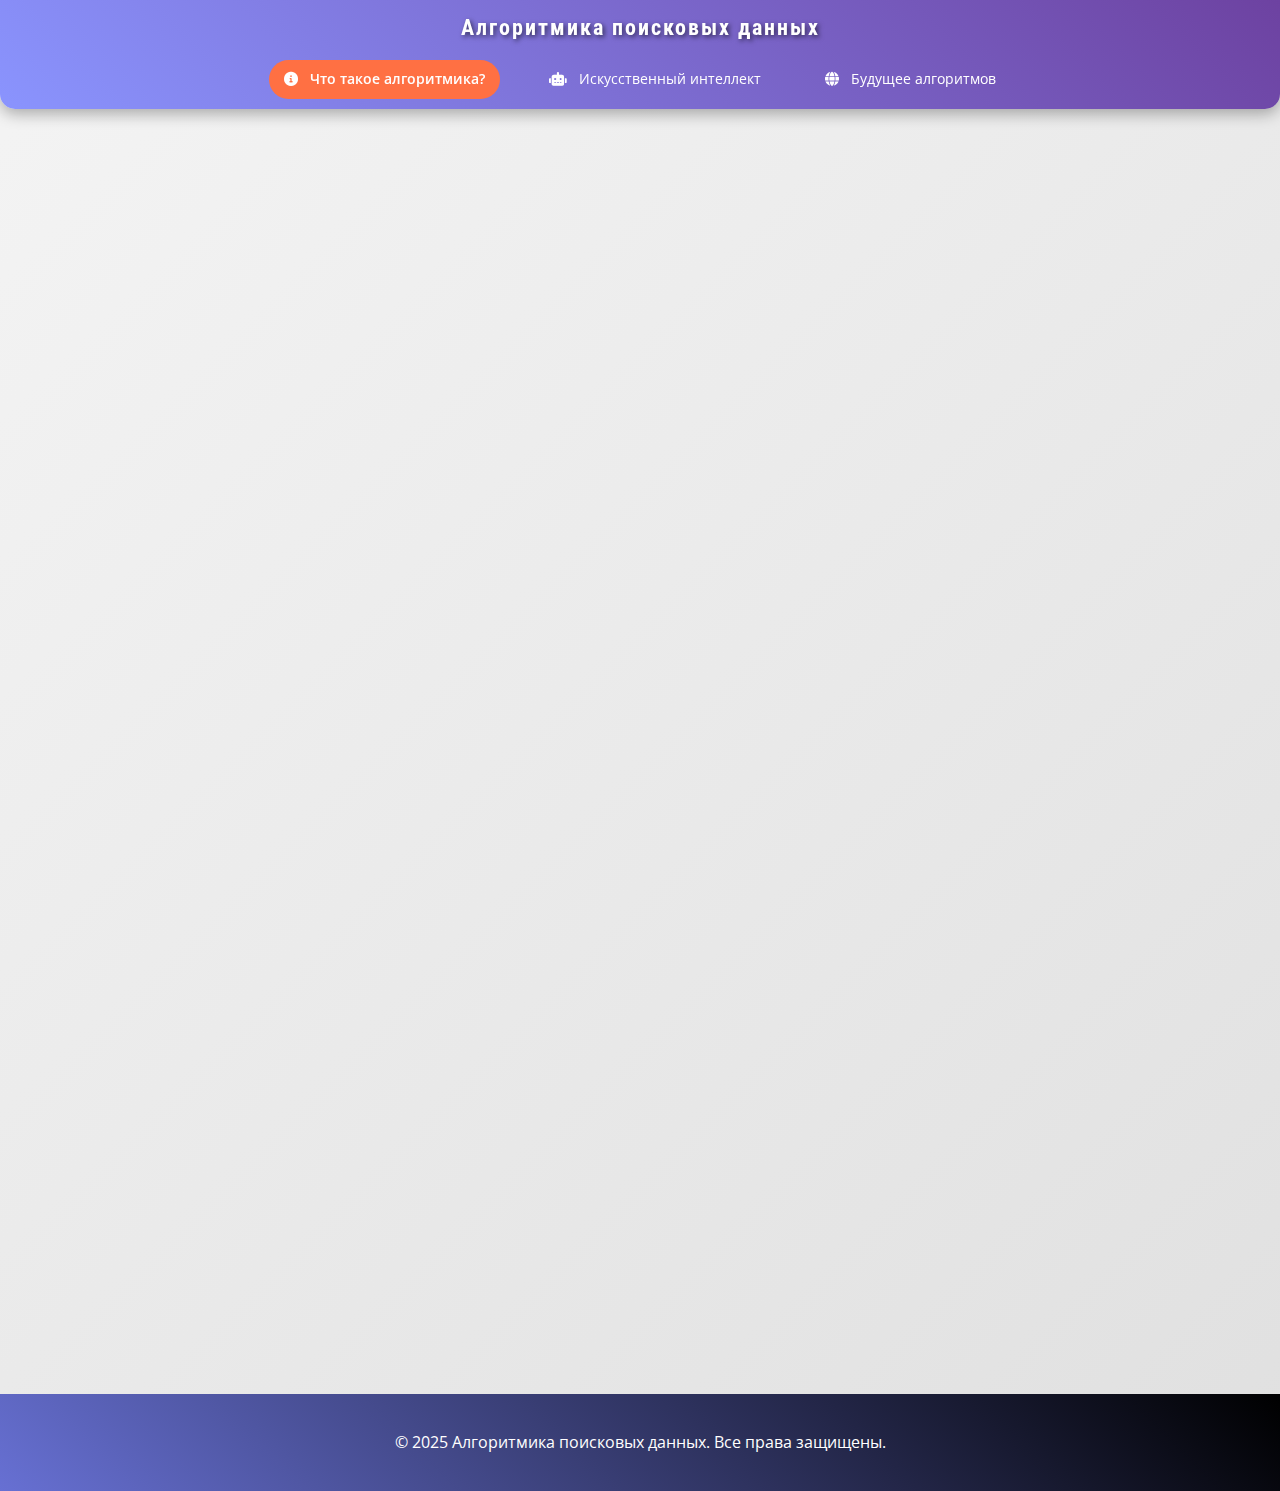
<file: index.html>
<!DOCTYPE html>
<html lang="ru">
<head>
    <meta charset="UTF-8">
    <meta name="viewport" content="width=device-width, initial-scale=1.0">
    <title>Что такое алгоритмика?</title>
    <link rel="stylesheet" href="style.css">
    <link rel="stylesheet" href="https://cdnjs.cloudflare.com/ajax/libs/font-awesome/6.0.0/css/all.min.css">
</head>
<body>

<header>
    <h1>Алгоритмика поисковых данных</h1>
    <nav>
        <a href="index.html" id="about-button"><i class="fas fa-info-circle"></i> Что такое алгоритмика?</a>
        <a href="ai-in-search.html"><i class="fas fa-robot"></i> Искусственный интеллект</a>
        <a href="future-of-search-algorithms.html"><i class="fas fa-globe"></i> Будущее алгоритмов</a>
    </nav>
</header>

<main>
    <section>
        <p style="text-indent: 50px;"> Поисковый алгоритм представляет собой систему вычислений и процедур, которые
            используют поисковые системы для обработки запросов пользователей и нахождения наиболее релевантных
            результатов. Этот процесс требует сложных математических и статистических методов, а также понимания языка и
            контекста запроса.</p>
        <img src="pick/sear.png" width="700" alt="Схема работы поискового алгоритма">

        <h3>История и эволюция поисковых алгоритмов</h3>
        <p style="text-indent: 50px;">История поисковых алгоритмов началась в 90-х с простых систем, индексирующих
            веб-страницы по ключевым словам. Прорывом стал алгоритм PageRank, созданный в 1998 году для Google, который
            учитывал не только содержание страниц, но и их популярность, определяемую ссылками.</p>
        <img src="pick/ist.png" width="700" alt="Эволюция поисковых алгоритмов">
    </section>
</main>

<footer>
    <p>© 2025 Алгоритмика поисковых данных. Все права защищены.</p>
</footer>
</body>
</html>
</file>
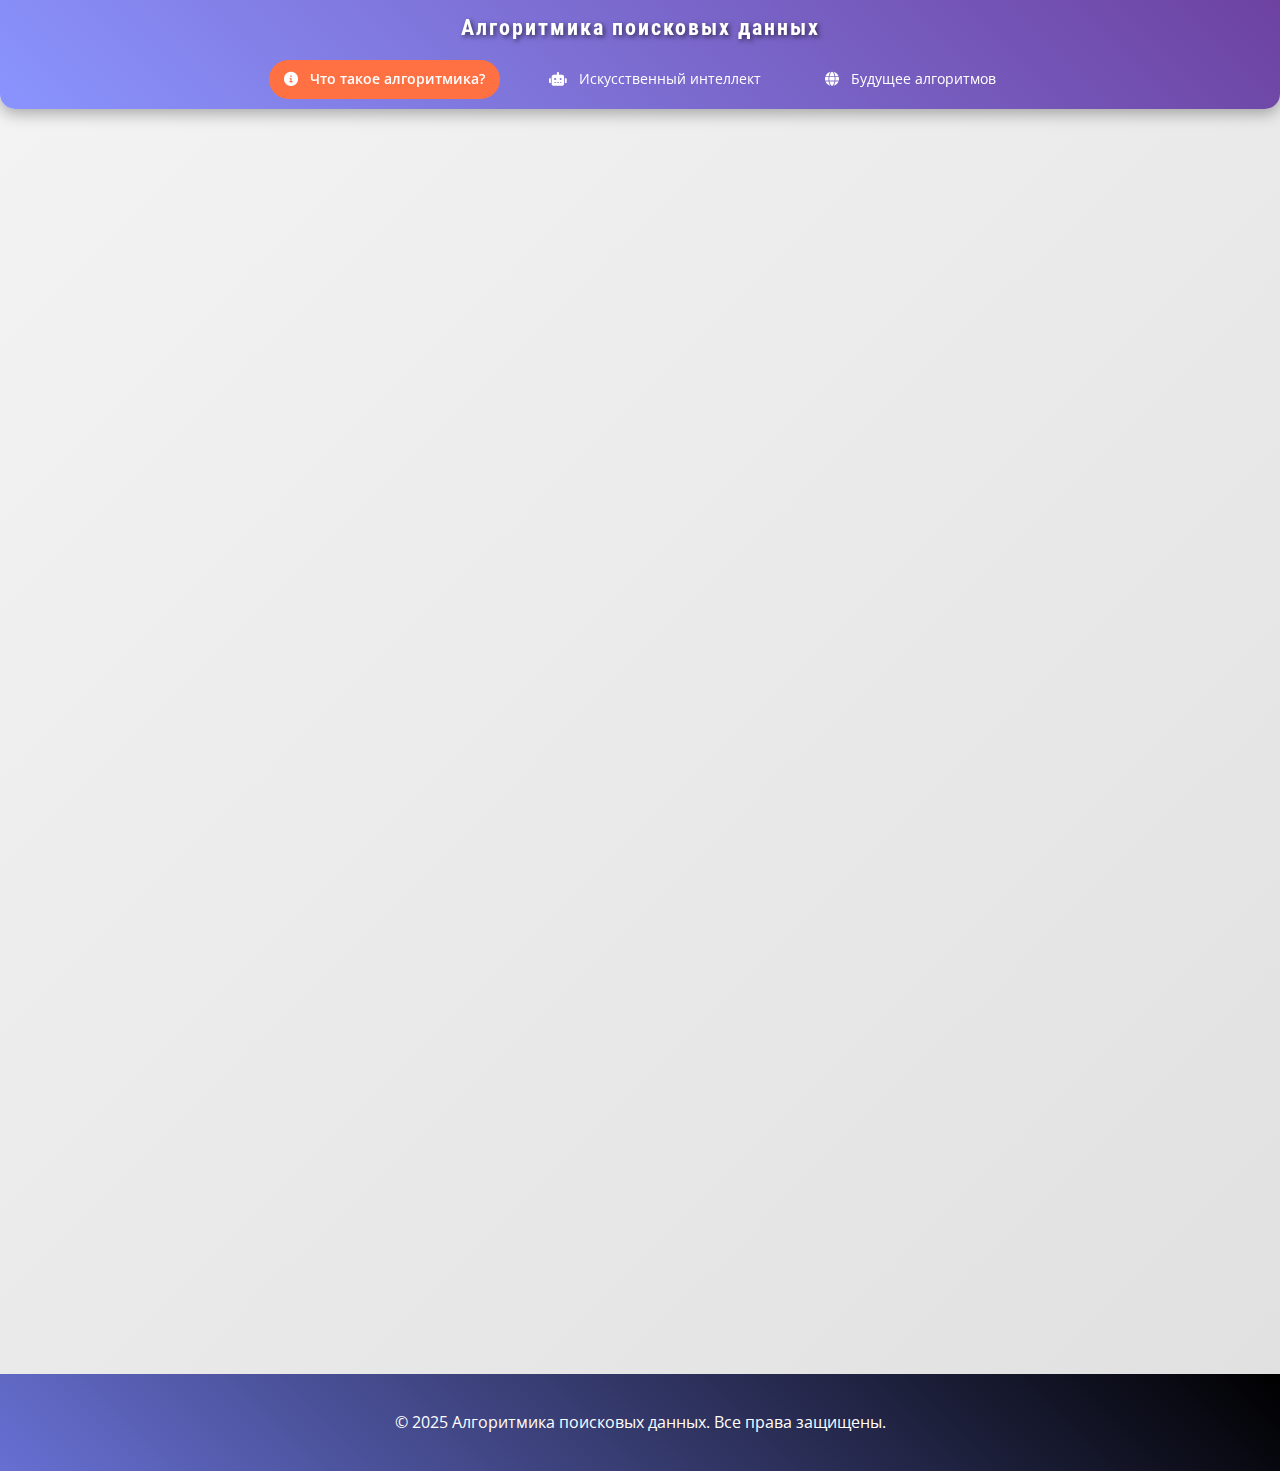
<file: 1about.html>
<!DOCTYPE html>
<html lang="ru">
<head>
    <meta charset="UTF-8">
    <meta name="viewport" content="width=device-width, initial-scale=1.0">
    <title>Что такое алгоритмика?</title>
    <link rel="stylesheet" href="style.css">
    <link rel="stylesheet" href="https://cdnjs.cloudflare.com/ajax/libs/font-awesome/6.0.0/css/all.min.css">
</head>
<style>        /* Стили для уменьшенной шапки */
    header {
        padding: 10px 0 !important;
    }
    header h1 {
        font-size: 22px !important;
    }
    nav a {
        padding: 8px 15px !important;
        font-size: 14px !important;
    }
    main {
        padding-top: 120px !important;
    }
    </style>
<body>

    <header>
        <h1>Алгоритмика поисковых данных</h1>
        <nav>
            <a href="1about.html" id="about-button"><i class="fas fa-info-circle"></i> Что такое алгоритмика?</a>
            <a href="2services.html"><i class="fas fa-robot"></i> Искусственный интеллект</a>
            <a href="3contact.html"><i class="fas fa-globe"></i> Будущее алгоритмов</a>
        </nav>
    </header>

    <main>
        <section>
            <p style="text-indent: 50px;"> Поисковый алгоритм представляет собой систему вычислений и процедур, которые используют поисковые системы для обработки запросов пользователей и нахождения наиболее релевантных результатов. Этот процесс требует сложных математических и статистических методов, а также понимания языка и контекста запроса.</p>
            <img src="pick/sear.png" width="700" alt="Схема работы поискового алгоритма">

            <h3>История и эволюция поисковых алгоритмов</h3>
            <p style="text-indent: 50px;">История поисковых алгоритмов началась в 90-х с простых систем, индексирующих веб-страницы по ключевым словам. Прорывом стал алгоритм PageRank, созданный в 1998 году для Google, который учитывал не только содержание страниц, но и их популярность, определяемую ссылками.</p>
            <img src="pick/ist.png" width="700" alt="Эволюция поисковых алгоритмов">
        </section>
    </main>

    <footer>
        <p>© 2025 Алгоритмика поисковых данных. Все права защищены.</p>
    </footer>
</body>
</html>
</file>
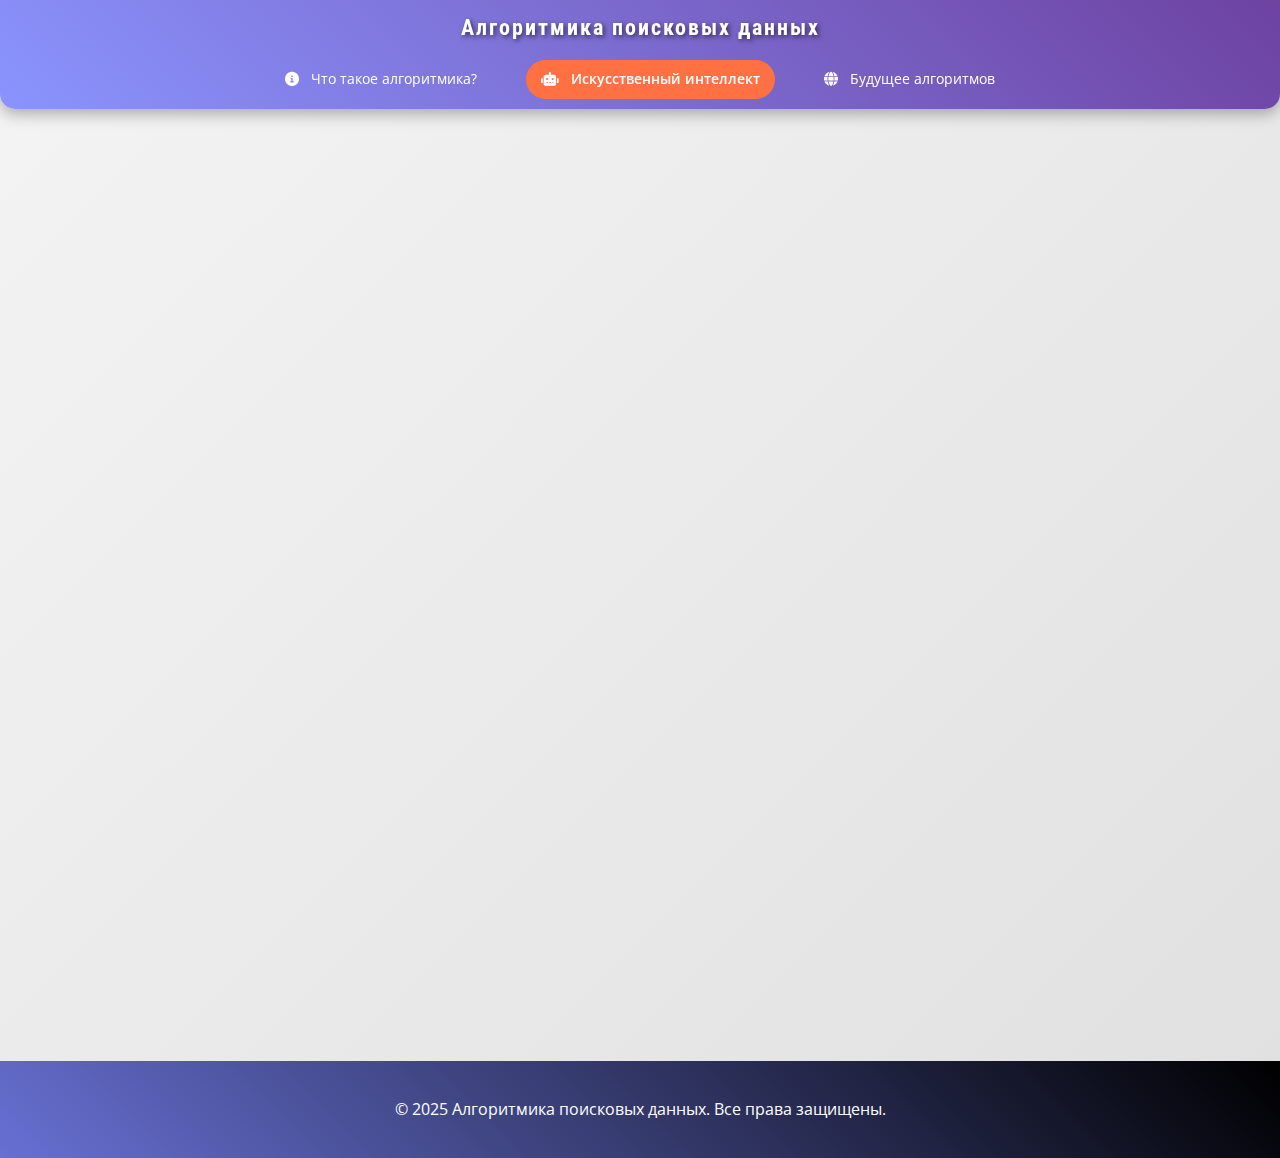
<file: 2services.html>
<!DOCTYPE html>
<html lang="ru">
<head>
    <meta charset="UTF-8">
    <meta name="viewport" content="width=device-width, initial-scale=1.0">
    <title>Искусственный интеллект в поиске</title>
    <link rel="stylesheet" href="style.css">
    <link rel="stylesheet" href="https://cdnjs.cloudflare.com/ajax/libs/font-awesome/6.0.0/css/all.min.css">
</head>
<style>
            /* Стили для уменьшенной шапки */
            header {
            padding: 10px 0 !important;
        }
        header h1 {
            font-size: 22px !important;
        }
        nav a {
            padding: 8px 15px !important;
            font-size: 14px !important;
        }
        main {
            padding-top: 120px !important;
        }
        main {
    padding-top: 20px !important; /* Уменьши этот отступ */
}

    </style>
<body>

    <header>
        <h1>Алгоритмика поисковых данных</h1>
        <nav>
            <a href="1about.html"><i class="fas fa-info-circle"></i> Что такое алгоритмика?</a>
            <a href="2services.html" id="services-button"><i class="fas fa-robot"></i> Искусственный интеллект</a>
            <a href="3contact.html"><i class="fas fa-globe"></i> Будущее алгоритмов</a>
        </nav>
    </header>

    <main>
        <section>
            <h2>Искусственный интеллект в поиске</h2>
            <p>Искусственный интеллект (ИИ) стал неотъемлемой частью современных поисковых систем, значительно улучшая точность выдачи и адаптацию результатов под пользователя.</p>
            
            <h3>Роль ИИ в поисковых системах</h3>
            <ul class="feature-list">
                <li><i class="fas fa-brain"></i> Глубже понимать смысл запроса</li>
                <li><i class="fas fa-user"></i> Учитывать пользовательские предпочтения</li>
                <li><i class="fas fa-image"></i> Обрабатывать мультимедийный контент</li>
                <li><i class="fas fa-shield-alt"></i> Обнаруживать низкокачественный контент</li>
            </ul>
            <img src="pick/iii.png" width="700" alt="ИИ в поисковых системах">
        </section>
    </main>

    <footer>
        <p>© 2025 Алгоритмика поисковых данных. Все права защищены.</p>
    </footer>

</body>
</html>
</file>
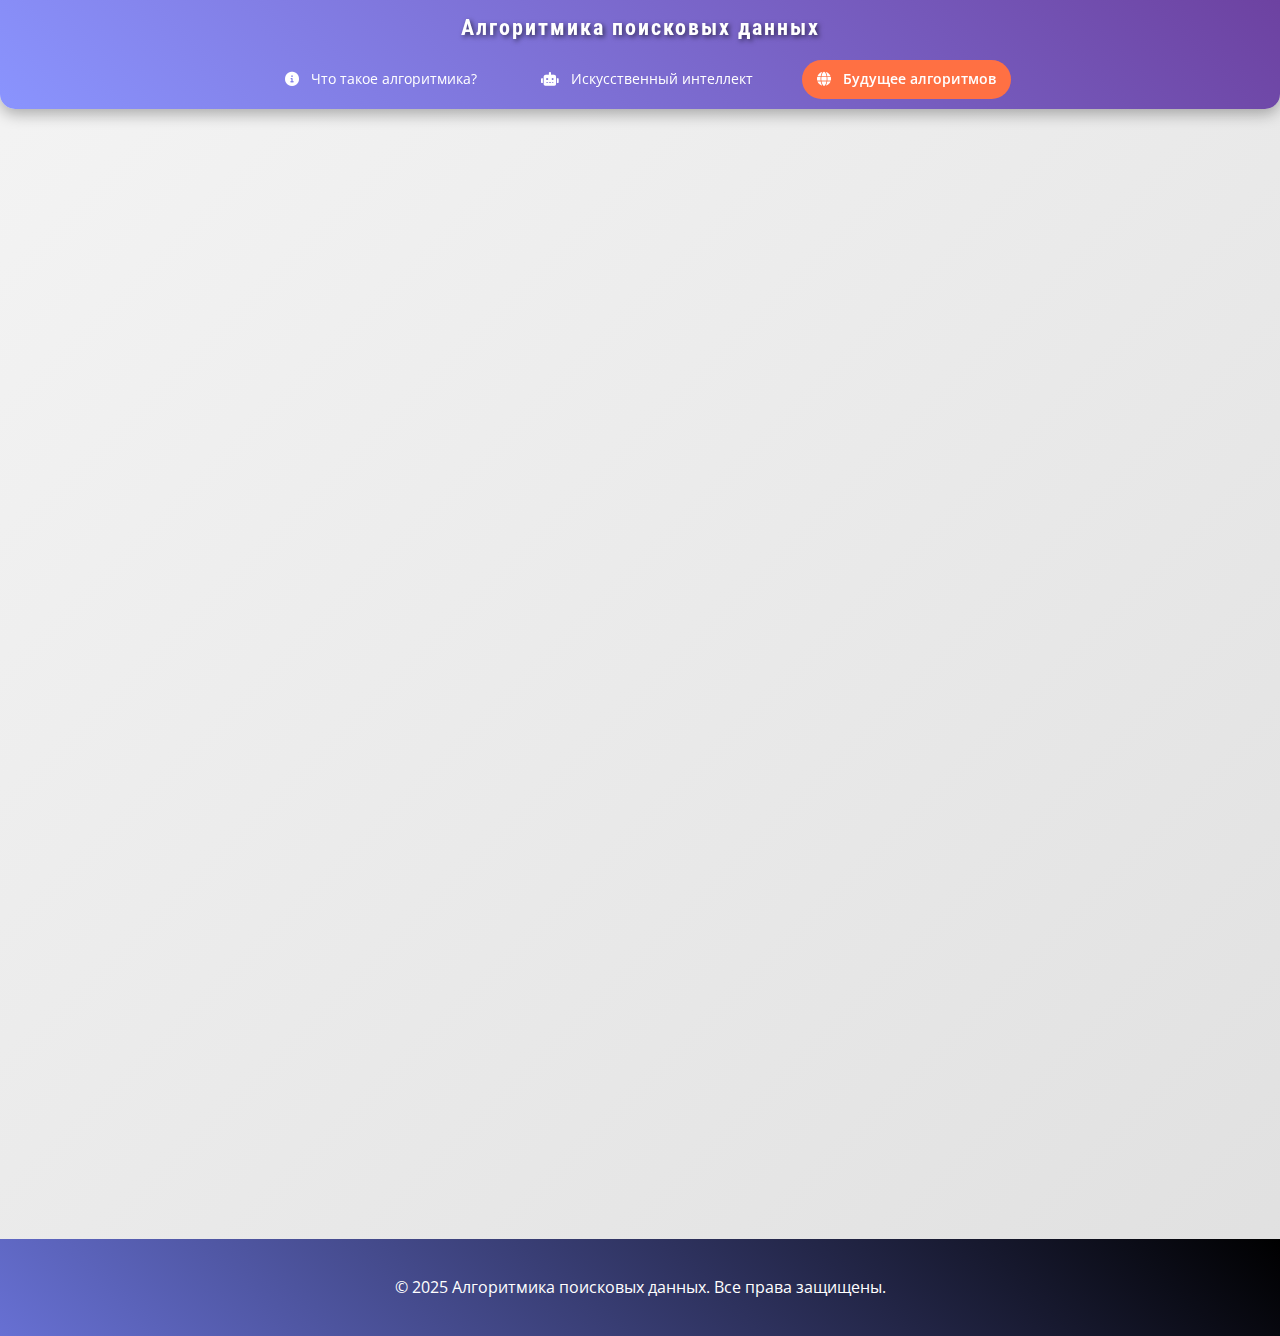
<file: 3contact.html>
<!DOCTYPE html>
<html lang="ru">
<head>
    <meta charset="UTF-8">
    <meta name="viewport" content="width=device-width, initial-scale=1.0">
    <title>Будущее поисковых алгоритмов</title>
    <link rel="stylesheet" href="style.css">
    <link rel="stylesheet" href="https://cdnjs.cloudflare.com/ajax/libs/font-awesome/6.0.0/css/all.min.css">
</head>
<body>

    <header>
        <h1>Алгоритмика поисковых данных</h1>
        <nav>
            <a href="1about.html"><i class="fas fa-info-circle"></i> Что такое алгоритмика?</a>
            <a href="2services.html"><i class="fas fa-robot"></i> Искусственный интеллект</a>
            <a href="3contact.html" id="contact-button"><i class="fas fa-globe"></i> Будущее алгоритмов</a>
        </nav>
    </header>

    <main>
        <section>
            <h2>Будущее поисковых алгоритмов</h2>
            <p>Поисковые алгоритмы продолжают эволюционировать, становясь более интеллектуальными и персонализированными.</p>
            
            <div class="future-card" onclick="window.location.href='gleub.html'" style="cursor: pointer;">
                <h3><i class="fas fa-search-plus"></i><u>Глубокое понимание запросов</u></h3>
                <p>Алгоритмы смогут интерпретировать сложные многозначные фразы и адаптироваться к стилю речи.</p>
            </div>
            
            <div class="future-card" onclick="window.location.href='gener.html'" style="cursor: pointer;">
                <h3><i class="fas fa-comment-alt"></i> <u>Генеративный поиск</u></h3>
                <p>Пользователи получат развернутые ответы, анализ данных и персонализированные рекомендации.</p>
            </div>
            
            <img src="pick/ner.jpg" width="700" alt="Будущее поисковых технологий">
        </section>
    </main>

    <footer>
        <p>© 2025 Алгоритмика поисковых данных. Все права защищены.</p>
    </footer>

</body>
</html>
</file>
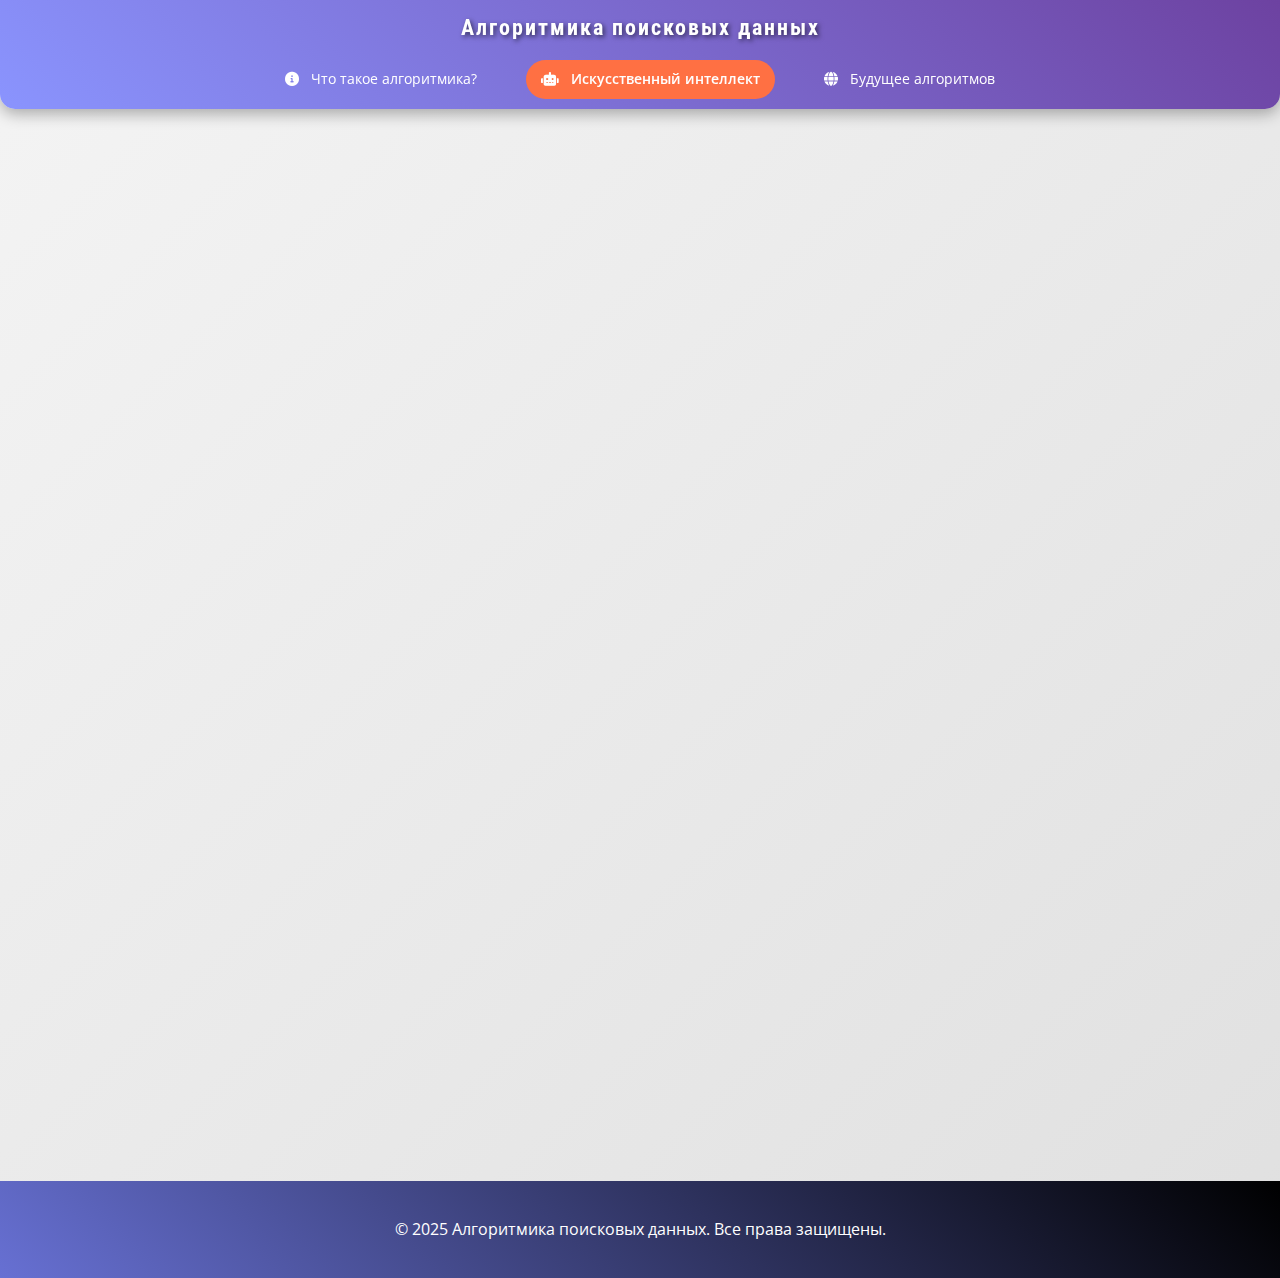
<file: ai-in-search.html>
<!DOCTYPE html>
<html lang="ru">
<head>
    <meta charset="UTF-8">
    <meta name="viewport" content="width=device-width, initial-scale=1.0">
    <title>Искусственный интеллект в поиске</title>
    <link rel="stylesheet" href="style.css">
    <link rel="stylesheet" href="https://cdnjs.cloudflare.com/ajax/libs/font-awesome/6.0.0/css/all.min.css">
</head>
<body>

<header>
    <h1>Алгоритмика поисковых данных</h1>
    <nav>
        <a href="index.html"><i class="fas fa-info-circle"></i> Что такое алгоритмика?</a>
        <a href="ai-in-search.html" id="services-button"><i class="fas fa-robot"></i> Искусственный интеллект</a>
        <a href="future-of-search-algorithms.html"><i class="fas fa-globe"></i> Будущее алгоритмов</a>
    </nav>
</header>

<main>
    <section>
        <h2>Искусственный интеллект в поиске</h2>
        <p>Искусственный интеллект (ИИ) стал неотъемлемой частью современных поисковых систем, значительно улучшая
            точность выдачи и адаптацию результатов под пользователя.</p>

        <h3>Роль ИИ в поисковых системах</h3>
        <ul class="feature-list">
            <li><i class="fas fa-brain"></i> Глубже понимать смысл запроса</li>
            <li><i class="fas fa-user"></i> Учитывать пользовательские предпочтения</li>
            <li><i class="fas fa-image"></i> Обрабатывать мультимедийный контент</li>
            <li><i class="fas fa-shield-alt"></i> Обнаруживать низкокачественный контент</li>
        </ul>
        <img src="pick/iii.png" width="700" alt="ИИ в поисковых системах">
    </section>
</main>

<footer>
    <p>© 2025 Алгоритмика поисковых данных. Все права защищены.</p>
</footer>

</body>
</html>
</file>
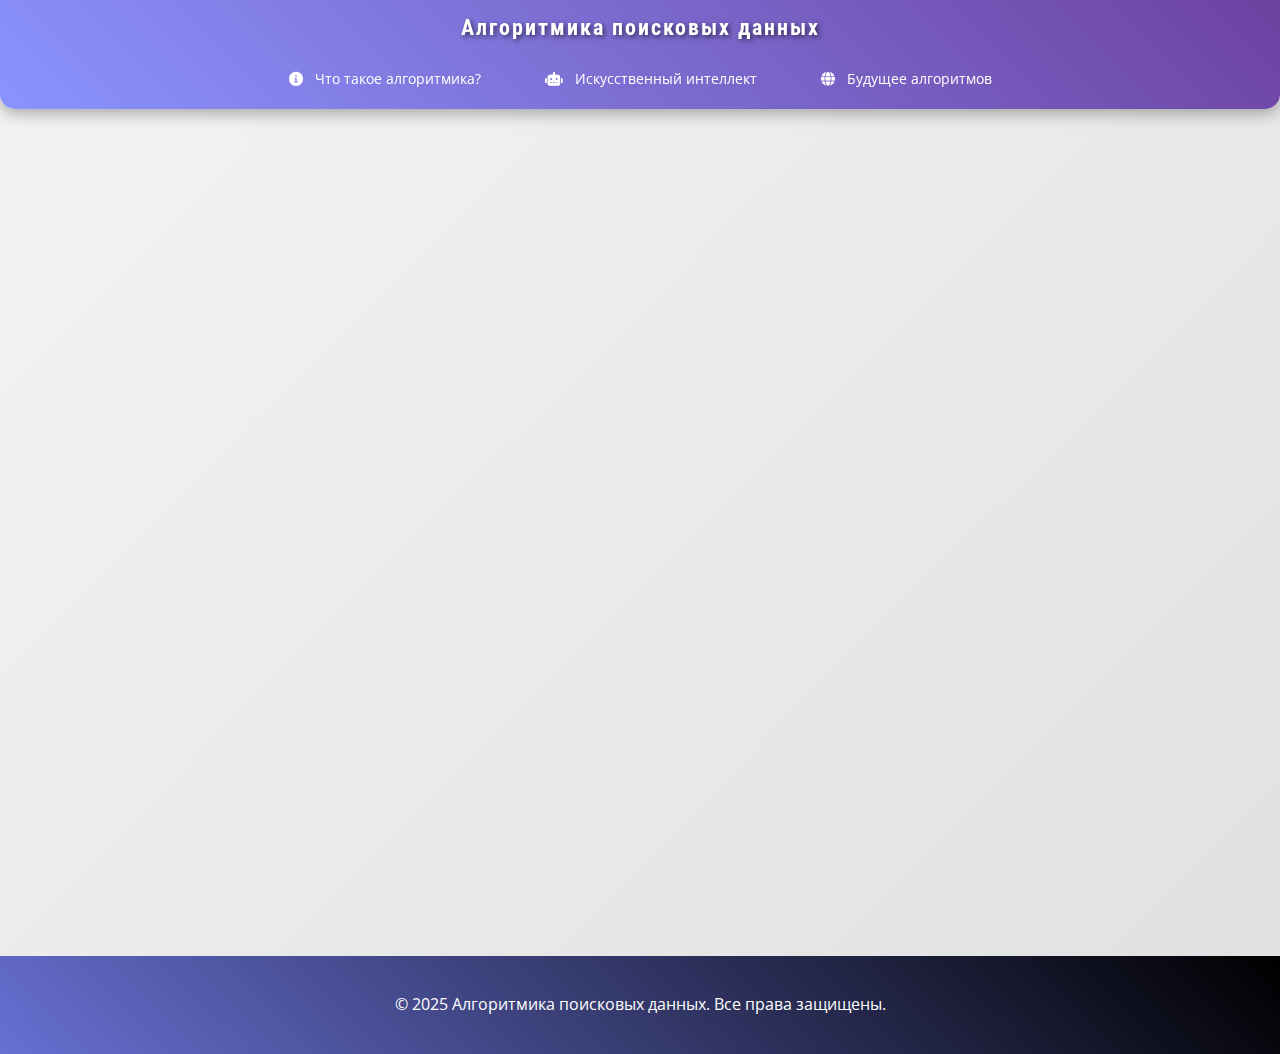
<file: deep-query-understanding.html>
<!DOCTYPE html>
<html lang="ru">
<head>
    <meta charset="UTF-8">
    <meta name="viewport" content="width=device-width, initial-scale=1.0">
    <title>Глубокое понимание запросов</title>
    <link rel="stylesheet" href="style.css">
    <link rel="stylesheet" href="https://cdnjs.cloudflare.com/ajax/libs/font-awesome/6.0.0/css/all.min.css">
</head>
<body>

<header>
    <h1>Алгоритмика поисковых данных</h1>
    <nav>
        <a href="index.html"><i class="fas fa-info-circle"></i> Что такое алгоритмика?</a>
        <a href="ai-in-search.html"><i class="fas fa-robot"></i> Искусственный интеллект</a>
        <a href="future-of-search-algorithms.html"><i class="fas fa-globe"></i> Будущее алгоритмов</a>
    </nav>
</header>

<main>
    <section>
        <h2>Глубокое понимание запросов</h2>
        <p>Современные алгоритмы развивают способность к глубокому пониманию смысла запросов, выходя за рамки простого
            сопоставления ключевых слов.</p>

        <h3>Как это работает?</h3>
        <ul class="feature-list">
            <li><i class="fas fa-language"></i> Анализ семантики и контекста</li>
            <li><i class="fas fa-project-diagram"></i> Понимание взаимосвязей между понятиями</li>
            <li><i class="fas fa-user-tie"></i> Учет индивидуальных особенностей пользователя</li>
            <li><i class="fas fa-brain"></i> Использование нейросетевых моделей</li>
        </ul>

        <div class="future-card">
            <h3><i class="fas fa-chart-line"></i> Эволюция понимания запросов</h3>
            <p>От простого поиска по ключевым словам к сложным нейросетевым моделям, способным интерпретировать
                намерения пользователя.</p>
        </div>

        <!-- <img src="pick/deep.jpg" width="700" alt="Глубокое понимание запросов"> -->
    </section>
</main>

<footer>
    <p>© 2025 Алгоритмика поисковых данных. Все права защищены.</p>
</footer>

</body>
</html>
</file>
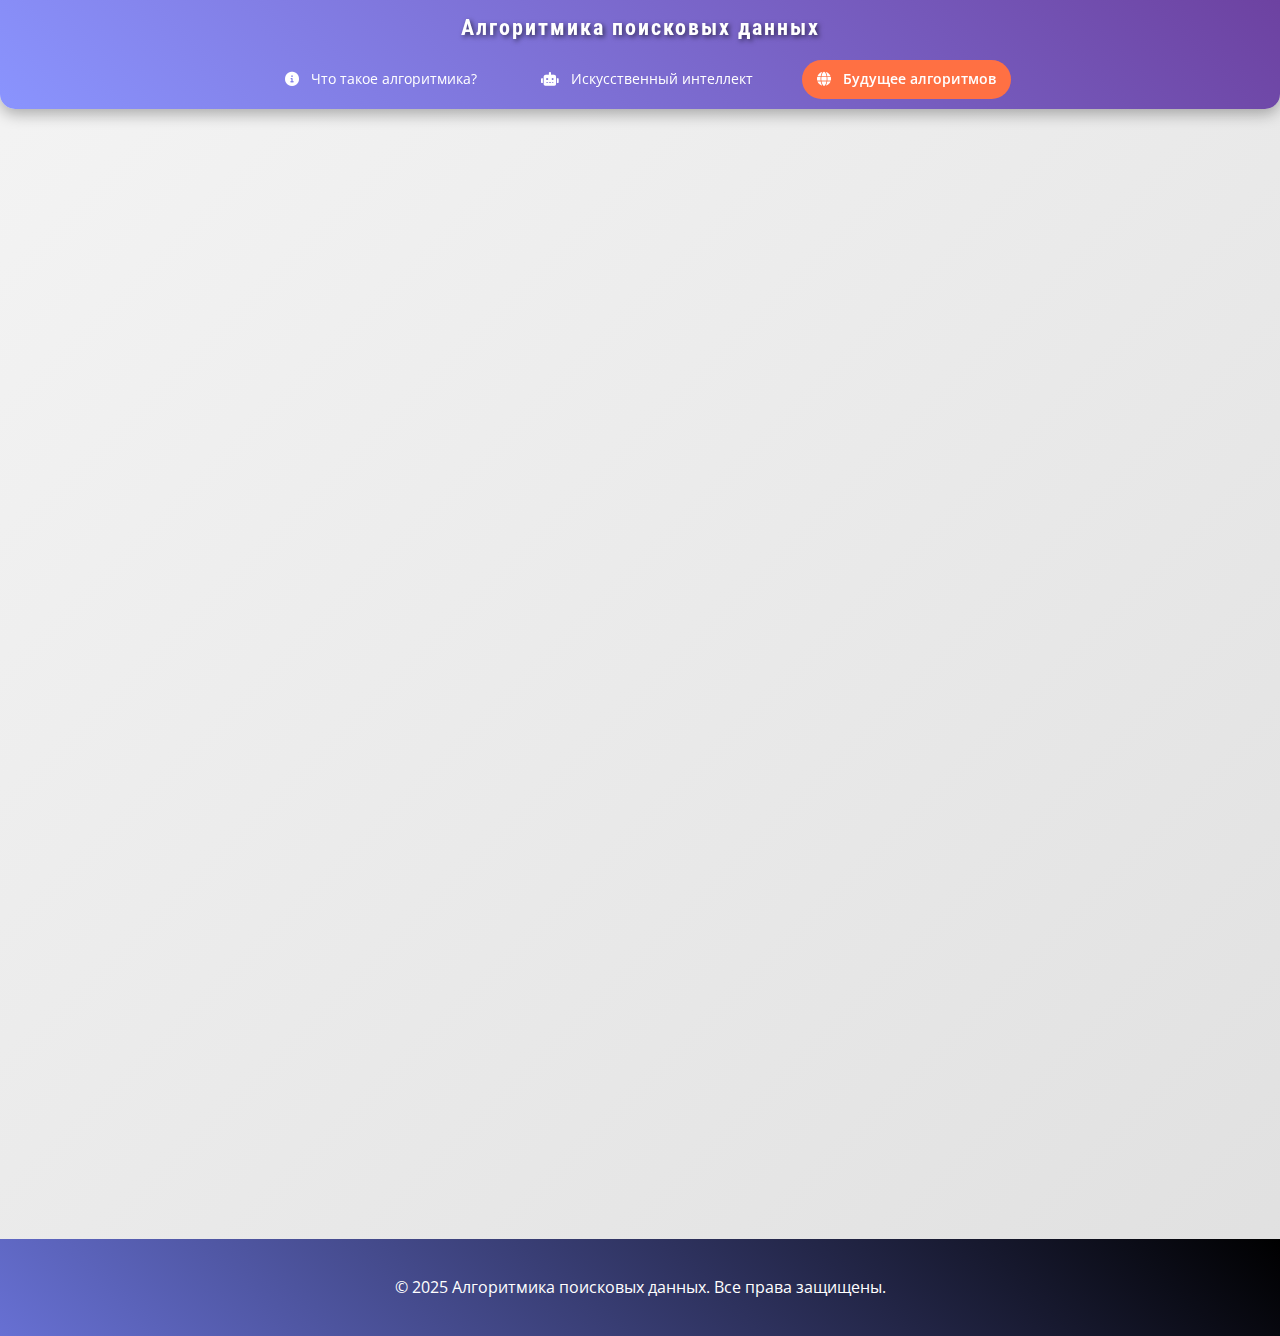
<file: future-of-search-algorithms.html>
<!DOCTYPE html>
<html lang="ru">
<head>
    <meta charset="UTF-8">
    <meta name="viewport" content="width=device-width, initial-scale=1.0">
    <title>Будущее поисковых алгоритмов</title>
    <link rel="stylesheet" href="style.css">
    <link rel="stylesheet" href="https://cdnjs.cloudflare.com/ajax/libs/font-awesome/6.0.0/css/all.min.css">
</head>
<body>
<header>
    <h1>Алгоритмика поисковых данных</h1>
    <nav>
        <a href="index.html"><i class="fas fa-info-circle"></i> Что такое алгоритмика?</a>
        <a href="ai-in-search.html"><i class="fas fa-robot"></i> Искусственный интеллект</a>
        <a href="future-of-search-algorithms.html" id="contact-button"><i class="fas fa-globe"></i> Будущее
            алгоритмов</a>
    </nav>
</header>

<main>
    <section>
        <h2>Будущее поисковых алгоритмов</h2>
        <p>Поисковые алгоритмы продолжают эволюционировать, становясь более интеллектуальными и
            персонализированными.</p>

        <div class="future-card" onclick="window.location.href='deep-query-understanding.html'"
             style="cursor: pointer;">
            <h3><i class="fas fa-search-plus"></i><u>Глубокое понимание запросов</u></h3>
            <p>Алгоритмы смогут интерпретировать сложные многозначные фразы и адаптироваться к стилю речи.</p>
        </div>

        <div class="future-card" onclick="window.location.href='generative-search.html'" style="cursor: pointer;">
            <h3><i class="fas fa-comment-alt"></i> <u>Генеративный поиск</u></h3>
            <p>Пользователи получат развернутые ответы, анализ данных и персонализированные рекомендации.</p>
        </div>

        <img src="pick/ner.jpg" width="700" alt="Будущее поисковых технологий">
    </section>
</main>

<footer>
    <p>© 2025 Алгоритмика поисковых данных. Все права защищены.</p>
</footer>

</body>
</html>
</file>
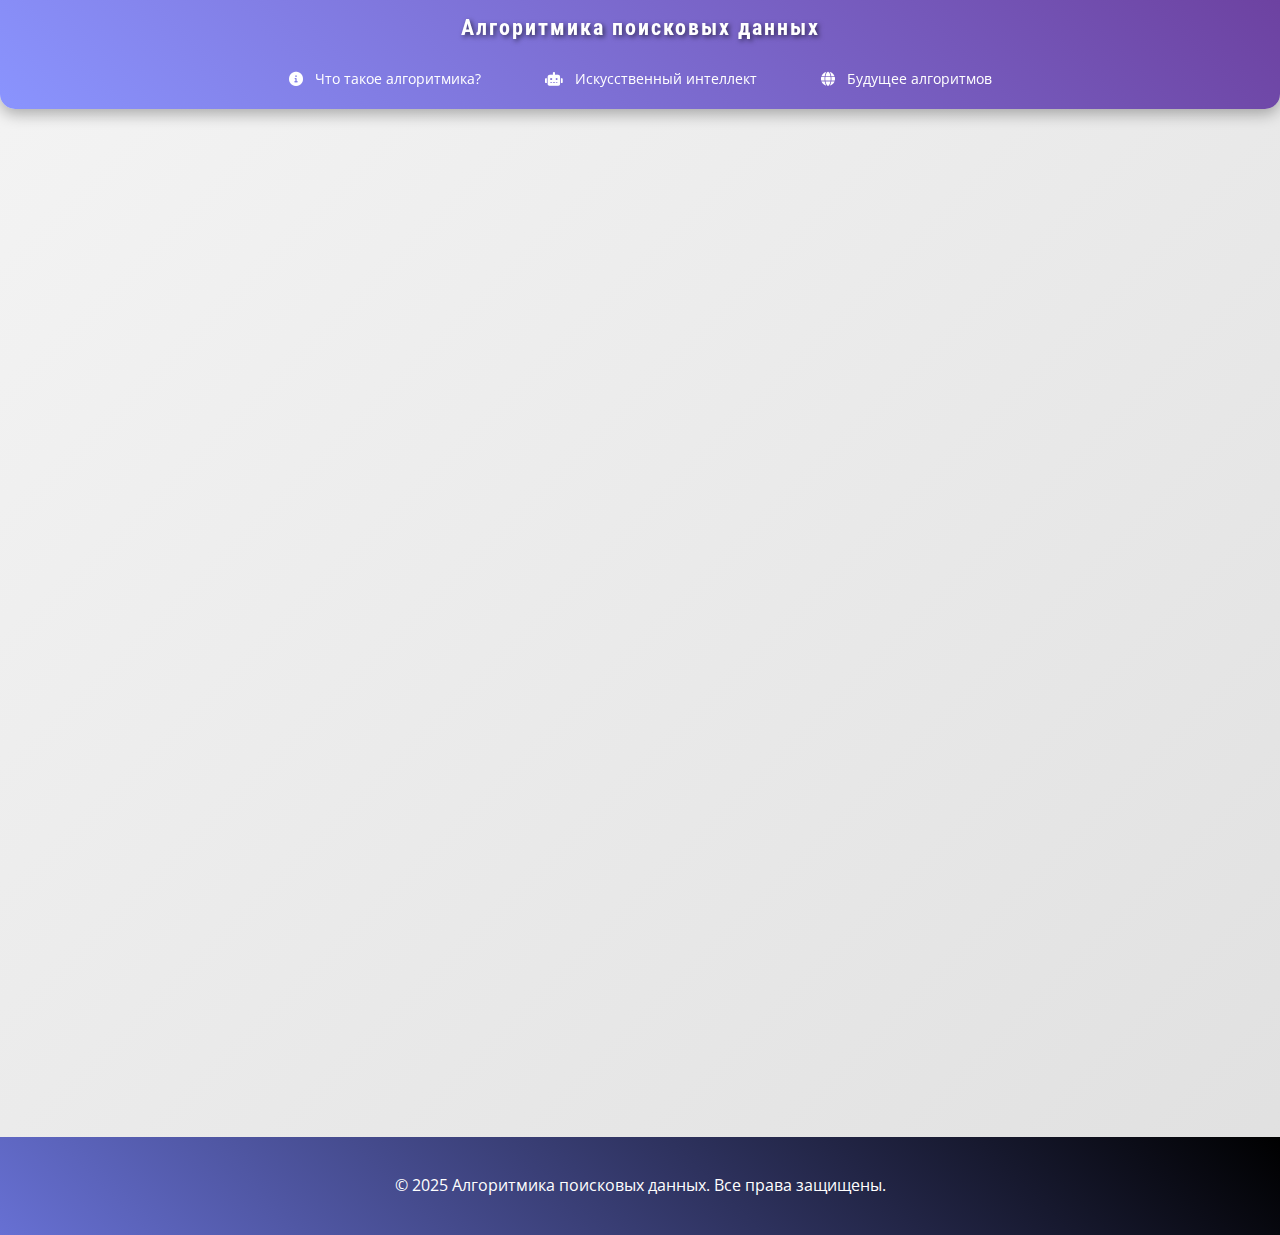
<file: gener.html>
<!DOCTYPE html>
<html lang="ru">
<head>
    <meta charset="UTF-8">
    <meta name="viewport" content="width=device-width, initial-scale=1.0">
    <title>Генеративный поиск</title>
    <link rel="stylesheet" href="style.css">
    <link rel="stylesheet" href="https://cdnjs.cloudflare.com/ajax/libs/font-awesome/6.0.0/css/all.min.css">
    <style>
        /* Стили для уменьшенной шапки (как в gleub.html) */
        header {
            padding: 10px 0 !important;
        }
        header h1 {
            font-size: 22px !important;
        }
        nav a {
            padding: 8px 15px !important;
            font-size: 14px !important;
        }
        main {
            padding-top: 120px !important;
        }
        
        /* Дополнительные стили для генеративного поиска */
        .generative-icon {
            color: #6d42a1; /* Фиолетовый цвет как в шапке */
        }
    </style>
</head>
<body>

    <header>
        <h1>Алгоритмика поисковых данных</h1>
        <nav>
            <a href="1about.html"><i class="fas fa-info-circle"></i> Что такое алгоритмика?</a>
            <a href="2services.html"><i class="fas fa-robot"></i> Искусственный интеллект</a>
            <a href="3contact.html"><i class="fas fa-globe"></i> Будущее алгоритмов</a>
        </nav>
    </header>

    <main>
        <section>
            <h2>Генеративный поиск</h2>
            <p>Современные поисковые системы переходят от простого нахождения информации к генерации новых, уникальных ответов на основе анализа множества источников.</p>
            
            <h3>Ключевые технологии</h3>
            <ul class="feature-list">
                <li><i class="fas fa-robot generative-icon"></i> Использование больших языковых моделей (LLM)</li>
                <li><i class="fas fa-cogs generative-icon"></i> Анализ и синтез информации в реальном времени</li>
                <li><i class="fas fa-lightbulb generative-icon"></i> Генерация персонализированных рекомендаций</li>
                <li><i class="fas fa-project-diagram generative-icon"></i> Интеграция данных из различных источников</li>
            </ul>
            
            <div class="future-card">
                <h3><i class="fas fa-magic generative-icon"></i> Примеры генеративного поиска</h3>
                <p>При запросе "Лучшие книги по машинному обучению для начинающих 2025 года" система не просто находит статьи, а генерирует сводную таблицу с книгами, их оценками, ценами и ссылками для покупки.</p>
            </div>
            
            <div class="future-card">
                <h3><i class="fas fa-chart-line generative-icon"></i> Преимущества</h3>
                <p>Генеративный поиск экономит время пользователей, предоставляя готовые решения вместо списка ссылок, и позволяет находить ответы на сложные комплексные вопросы.</p>
            </div>
            
            <!-- <img src="pick/generative.jpg" width="700" alt="Генеративный поиск"> -->
        </section>
    </main>

    <footer>
        <p>© 2025 Алгоритмика поисковых данных. Все права защищены.</p>
    </footer>

</body>
</html>
</file>
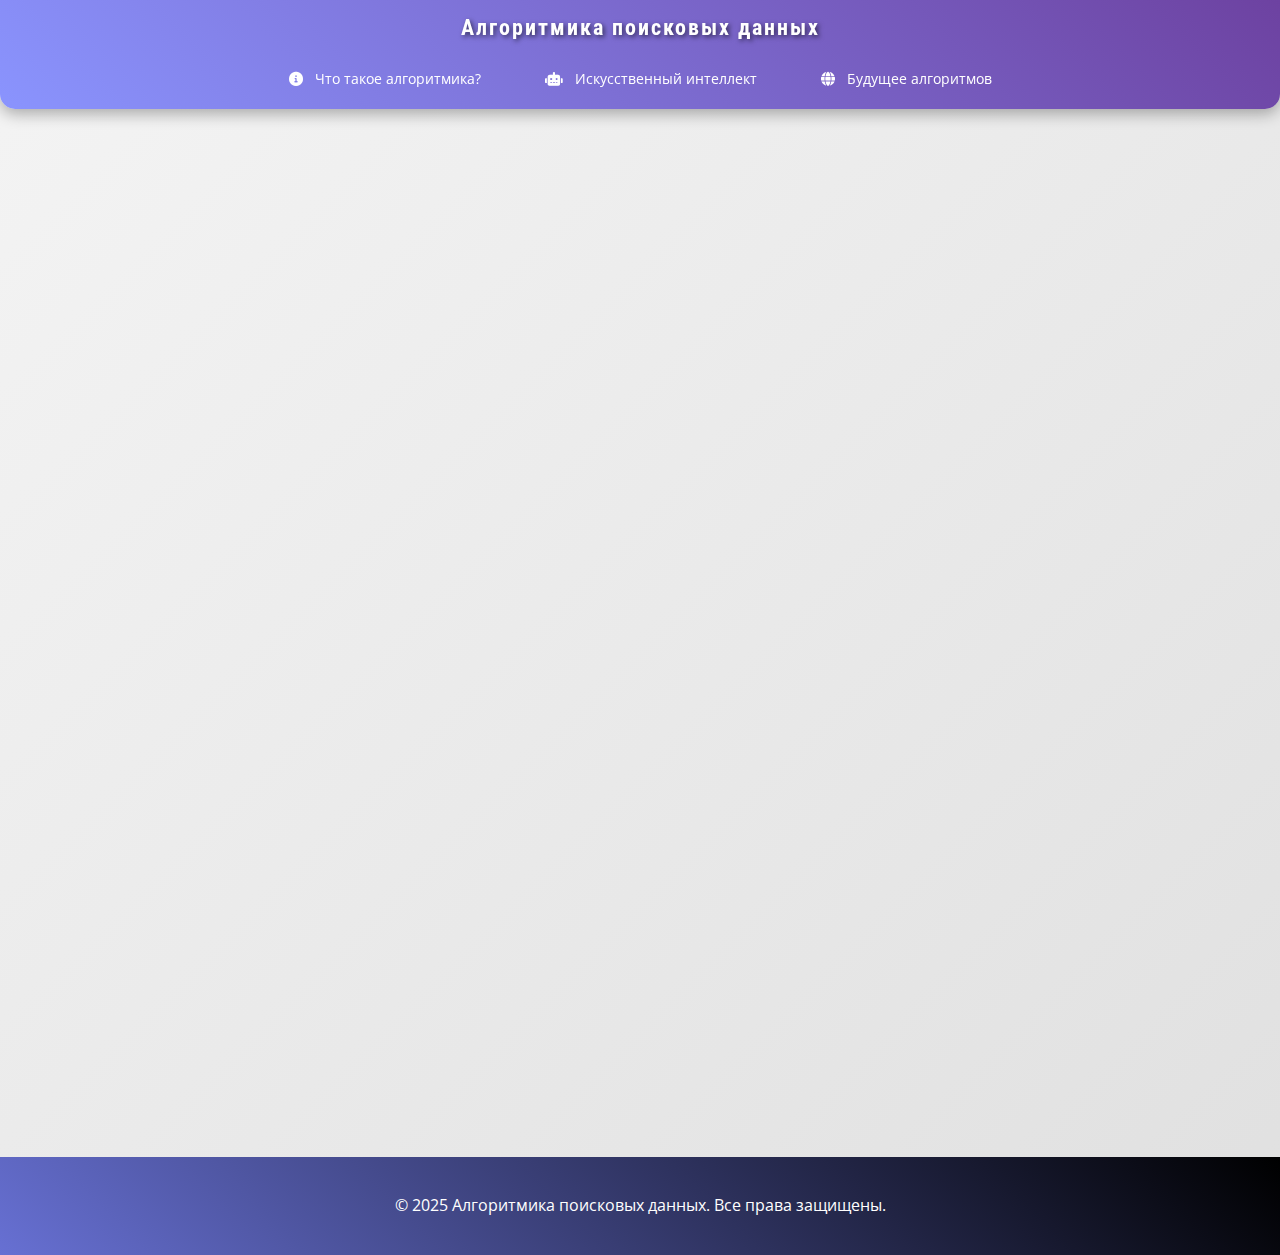
<file: generative-search.html>
<!DOCTYPE html>
<html lang="ru">
<head>
    <meta charset="UTF-8">
    <meta name="viewport" content="width=device-width, initial-scale=1.0">
    <title>Генеративный поиск</title>
    <link rel="stylesheet" href="style.css">
    <link rel="stylesheet" href="https://cdnjs.cloudflare.com/ajax/libs/font-awesome/6.0.0/css/all.min.css">
    <style>
        /* Дополнительные стили для генеративного поиска */
        .generative-icon {
            color: #6d42a1; /* Фиолетовый цвет как в шапке */
        }
    </style>
</head>
<body>

<header>
    <h1>Алгоритмика поисковых данных</h1>
    <nav>
        <a href="index.html"><i class="fas fa-info-circle"></i> Что такое алгоритмика?</a>
        <a href="ai-in-search.html"><i class="fas fa-robot"></i> Искусственный интеллект</a>
        <a href="future-of-search-algorithms.html"><i class="fas fa-globe"></i> Будущее алгоритмов</a>
    </nav>
</header>

<main>
    <section>
        <h2>Генеративный поиск</h2>
        <p>Современные поисковые системы переходят от простого нахождения информации к генерации новых, уникальных
            ответов на основе анализа множества источников.</p>

        <h3>Ключевые технологии</h3>
        <ul class="feature-list">
            <li><i class="fas fa-robot generative-icon"></i> Использование больших языковых моделей (LLM)</li>
            <li><i class="fas fa-cogs generative-icon"></i> Анализ и синтез информации в реальном времени</li>
            <li><i class="fas fa-lightbulb generative-icon"></i> Генерация персонализированных рекомендаций</li>
            <li><i class="fas fa-project-diagram generative-icon"></i> Интеграция данных из различных источников</li>
        </ul>

        <div class="future-card">
            <h3><i class="fas fa-magic generative-icon"></i> Примеры генеративного поиска</h3>
            <p>При запросе "Лучшие книги по машинному обучению для начинающих 2025 года" система не просто находит
                статьи, а генерирует сводную таблицу с книгами, их оценками, ценами и ссылками для покупки.</p>
        </div>

        <div class="future-card">
            <h3><i class="fas fa-chart-line generative-icon"></i> Преимущества</h3>
            <p>Генеративный поиск экономит время пользователей, предоставляя готовые решения вместо списка ссылок, и
                позволяет находить ответы на сложные комплексные вопросы.</p>
        </div>

        <!-- <img src="pick/generative.jpg" width="700" alt="Генеративный поиск"> -->
    </section>
</main>

<footer>
    <p>© 2025 Алгоритмика поисковых данных. Все права защищены.</p>
</footer>

</body>
</html>
</file>
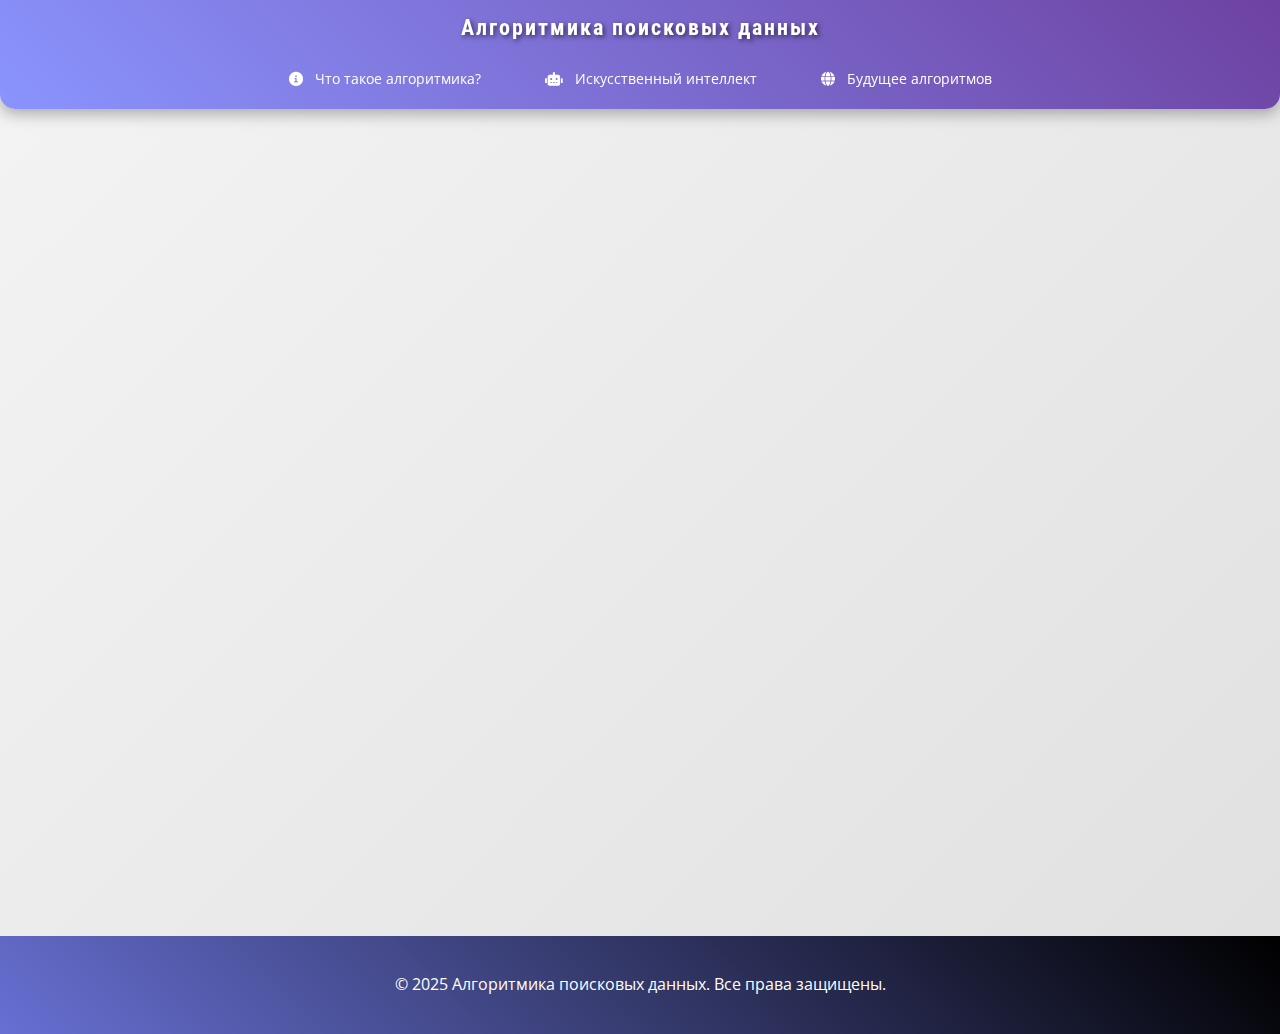
<file: gleub.html>
<!DOCTYPE html>
<html lang="ru">
<head>
    <meta charset="UTF-8">
    <meta name="viewport" content="width=device-width, initial-scale=1.0">
    <title>Глубокое понимание запросов</title>
    <link rel="stylesheet" href="style.css">
    <link rel="stylesheet" href="https://cdnjs.cloudflare.com/ajax/libs/font-awesome/6.0.0/css/all.min.css">
    <style>
        /* Стили для уменьшенной шапки */
        header {
            padding: 10px 0 !important;
        }
        header h1 {
            font-size: 22px !important;
        }
        nav a {
            padding: 8px 15px !important;
            font-size: 14px !important;
        }
        main {
            padding-top: 120px !important;
        }
    </style>
</head>
<body>

    <header>
        <h1>Алгоритмика поисковых данных</h1>
        <nav>
            <a href="1about.html"><i class="fas fa-info-circle"></i> Что такое алгоритмика?</a>
            <a href="2services.html"><i class="fas fa-robot"></i> Искусственный интеллект</a>
            <a href="3contact.html"><i class="fas fa-globe"></i> Будущее алгоритмов</a>
        </nav>
    </header>

    <main>
        <section>
            <h2>Глубокое понимание запросов</h2>
            <p>Современные алгоритмы развивают способность к глубокому пониманию смысла запросов, выходя за рамки простого сопоставления ключевых слов.</p>
            
            <h3>Как это работает?</h3>
            <ul class="feature-list">
                <li><i class="fas fa-language"></i> Анализ семантики и контекста</li>
                <li><i class="fas fa-project-diagram"></i> Понимание взаимосвязей между понятиями</li>
                <li><i class="fas fa-user-tie"></i> Учет индивидуальных особенностей пользователя</li>
                <li><i class="fas fa-brain"></i> Использование нейросетевых моделей</li>
            </ul>
            
            <div class="future-card">
                <h3><i class="fas fa-chart-line"></i> Эволюция понимания запросов</h3>
                <p>От простого поиска по ключевым словам к сложным нейросетевым моделям, способным интерпретировать намерения пользователя.</p>
            </div>
            
            <!-- <img src="pick/deep.jpg" width="700" alt="Глубокое понимание запросов"> -->
        </section>
    </main>

    <footer>
        <p>© 2025 Алгоритмика поисковых данных. Все права защищены.</p>
    </footer>

</body>
</html>
</file>
<file: style.css>
@import url('https://fonts.googleapis.com/css2?family=Roboto+Condensed:wght@700&family=Open+Sans:wght@400;600&display=swap');

/* Основной контент */
main {
    padding-top: 140px;
    padding-bottom: 40px;
}

/* Общие стили */
body {
    font-family: 'Open Sans', sans-serif;
    margin: 0;
    padding: 0;
    background: linear-gradient(135deg, #f4f4f4 0%, #e0e0e0 100%);
    color: #333;
    line-height: 1.6;
}

/* Шапка */
header {
    position: fixed;
    top: 0;
    left: 0;
    width: 100%;
    background: linear-gradient(45deg, #8a94fe, #6d42a1);
    color: white;
    text-align: center;
    box-shadow: 0 5px 15px rgba(0, 0, 0, 0.3);
    z-index: 1000;
    border-bottom-left-radius: 15px;
    border-bottom-right-radius: 15px;
    padding: 10px 0;
}

header h1 {
    margin: 0;
    font-family: 'Roboto Condensed', sans-serif;
    letter-spacing: 2px;
    text-shadow: 2px 2px 5px rgba(0, 0, 0, 0.6);
    font-size: 22px;
}

/* Навигация */
nav {
    margin-top: 15px;
}

nav a {
    color: white;
    text-decoration: none;
    margin: 0 15px;
    transition: all 0.3s ease;
    border-radius: 30px;
    display: inline-block;
    padding: 8px 15px;
    font-size: 14px;
}

nav a:hover {
    background-color: rgba(255, 255, 255, 0.2);
    transform: translateY(-3px);
    box-shadow: 0 5px 10px rgba(0, 0, 0, 0.2);
}

nav a i {
    margin-right: 8px;
}

/* Активные кнопки */
nav a#about-button,
nav a#services-button,
nav a#contact-button {
    background-color: #ff7043;
    color: white;
    font-weight: 600;
}


section {
    padding: 30px;
    margin: 20px auto;
    width: 80%;
    background: linear-gradient(135deg, #ffffff 0%, #f5f5f5 100%);
    border-radius: 12px;
    box-shadow: 0 8px 16px rgba(0, 0, 0, 0.1);
    opacity: 0;
    transform: translateY(20px);
    animation: fadeIn 0.5s forwards;
}

@keyframes fadeIn {
    to {
        opacity: 1;
        transform: translateY(0);
    }
}

/* Заголовки */
h1, h2, h3 {
    font-family: 'Roboto Condensed', sans-serif;
    text-align: center;
    color: #ffffff;
}

h2 {
    color: #4a148c;
    margin-bottom: 25px;
    font-size: 28px;
}

h3 {
    color: #4a148c;
    margin-top: 25px;
}

/* Списки */
.feature-list {
    list-style: none;
    padding: 0;
    text-align: left;
    max-width: 600px;
    margin: 25px auto;
}

.feature-list li {
    padding: 10px 0;
    border-bottom: 1px solid #eee;
}

.feature-list li i {
    color: #ff7043;
    margin-right: 10px;
    width: 20px;
}

/* Карточки будущего */
.future-card {
    background: white;
    padding: 20px;
    margin: 20px 0;
    border-radius: 8px;
    box-shadow: 0 4px 8px rgba(0, 0, 0, 0.1);
    text-align: left;
}

.future-card h3 {
    text-align: left;
    color: #1a237e;
}

.future-card h3 i {
    color: #4a148c;
    margin-right: 10px;
}

/* Изображения */
img {
    display: block;
    margin: 25px auto;
    max-width: 100%;
    height: auto;
    border-radius: 8px;
    box-shadow: 0 4px 8px rgba(0, 0, 0, 0.2);
}

/* Подвал */
footer {
    background: linear-gradient(45deg, #6770d3, #000000);
    color: white;
    text-align: center;
    padding: 20px 0;
    margin-top: 40px;
}

/* Адаптивность */
@media (max-width: 768px) {
    header {
        padding: 15px 0;
    }

    nav a {
        display: block;
        margin: 10px auto;
        width: 80%;
    }

    section {
        width: 95%;
        padding: 20px;
    }

    main {
        padding-top: 180px;
    }
}
</file>
